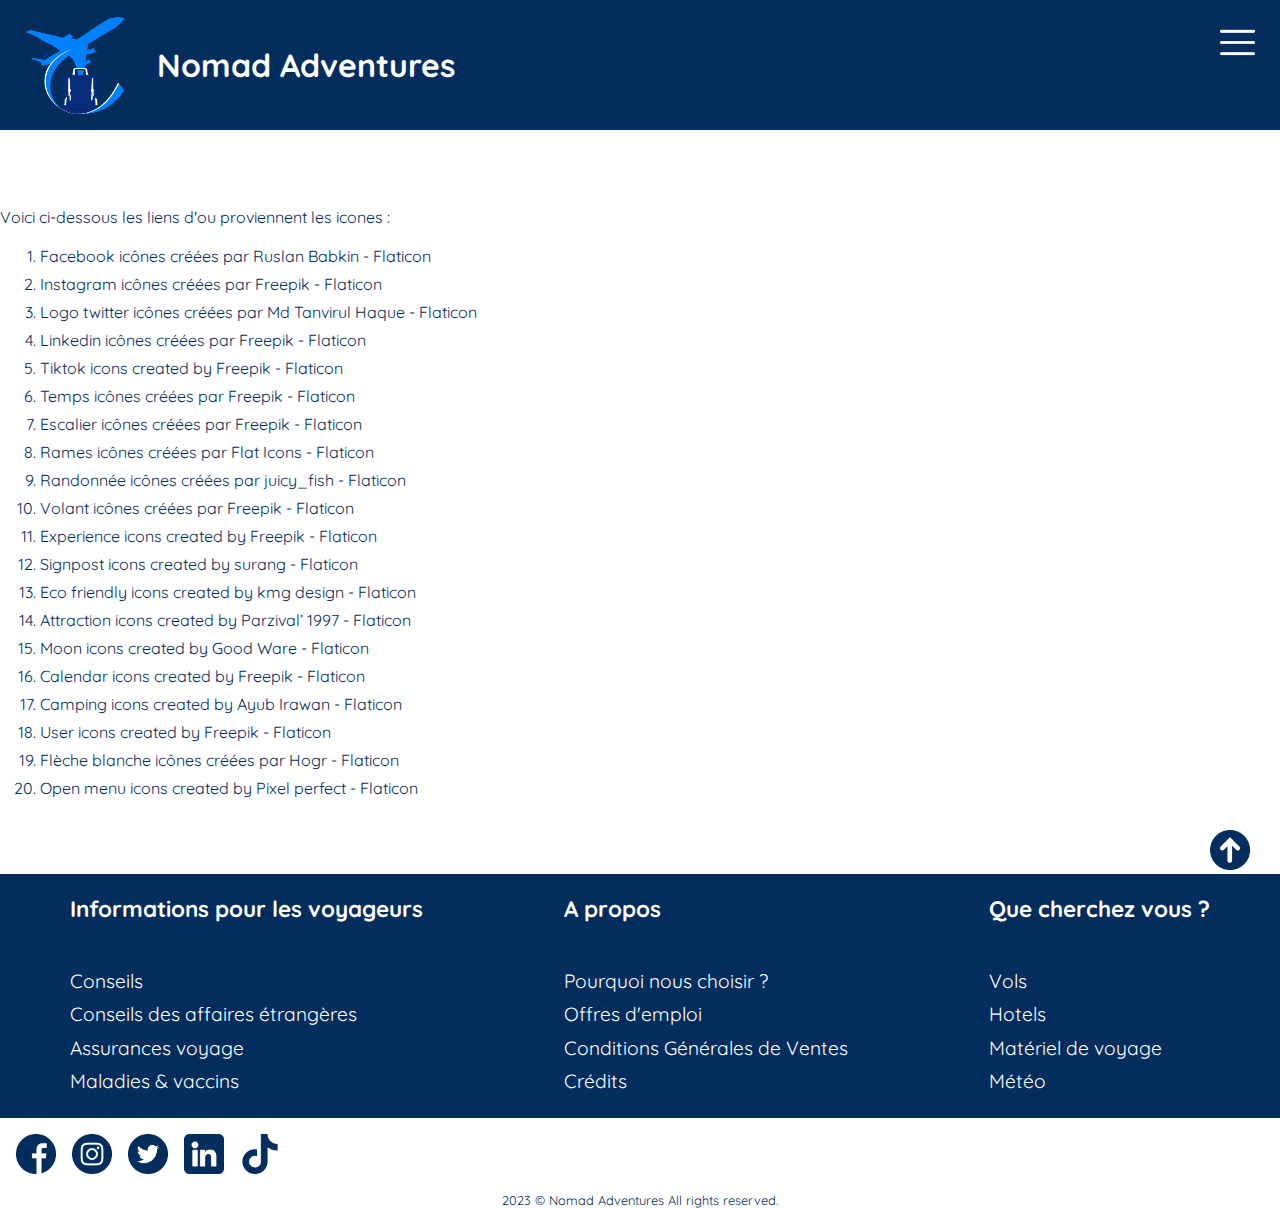
<file: pages/credits.html>
<!DOCTYPE html>
<html lang="fr">
    <head>
        <meta charset="utf-8">
        <title>Agence de voyage - Nomad Adventures - Crédits</title>
        <meta name="viewport" content="width=device-width,initial-scale=1">
        <link rel="stylesheet" href="../styles/comon.css">
        <link rel="stylesheet" href="../styles/normalize.css">
        <link rel="preconnect" href="https://fonts.googleapis.com">
        <link rel="preconnect" href="https://fonts.gstatic.com" crossorigin>
        <link href="https://fonts.googleapis.com/css2?family=Manrope&family=Montserrat&family=Quicksand&display=swap" rel="stylesheet">
        <link rel="icon" href="../pictures/logo/iconglet.ico">
    </head>

    <body>
        <header id="top">
            <nav class="menu-bar">
                <div class="logotitle">
                    <a href="./index.html"><img class="logo" src="../pictures/logo/logo3.png" alt="Logo de la société"></a>
                    <a href="./index.html"><h1>Nomad Adventures</h1></a>
                </div>
                <div>
                    <ul class="menu">
                        <li><a class="menu-txt current" href="./index.html">Accueil</a></li>
                        <li><a class="menu-txt" href="./agence.html">L'agence</a></li>
                        <li><a class="menu-txt" href="./tours.html">Les tours</a></li>
                        <li><a class="menu-txt" href="./reservation.html">Réservation</a></li>
                    </ul>
                </div>
                
                <img class="menu-hamb" src="../pictures/logo/menu.png" alt="logo menu">
                <script>
                    const menuHamburger = document.querySelector(".menu-hamb")
                    const navLinks = document.querySelector(".menu")
                    menuHamburger.addEventListener('click',()=>{
                    navLinks.classList.toggle('menu-mobile')
                    })
                </script>
            </nav>
        </header>

<main> 
    <section class="credit">
        <p>Voici ci-dessous les liens d'ou proviennent les icones :</p>
            <ol>
                <li><a class="credit" href="https://www.flaticon.com/fr/icones-gratuites/facebook" title="facebook icônes">Facebook icônes créées par Ruslan Babkin - Flaticon</a></li>
                <li><a class="credit" href="https://www.flaticon.com/fr/icones-gratuites/instagram" title="instagram icônes">Instagram icônes créées par Freepik - Flaticon</a></li>
                <li><a class="credit" href="https://www.flaticon.com/fr/icones-gratuites/logo-twitter" title="logo twitter icônes">Logo twitter icônes créées par Md Tanvirul Haque - Flaticon</a></li>
                <li><a class="credit" href="https://www.flaticon.com/fr/icones-gratuites/linkedin" title="linkedin icônes">Linkedin icônes créées par Freepik - Flaticon</a></li>
                <li><a class="credit" href="https://www.flaticon.com/free-icons/tiktok" title="tiktok icons">Tiktok icons created by Freepik - Flaticon</a></li>
                <li><a class="credit"href="https://www.flaticon.com/fr/icones-gratuites/temps" title="temps icônes">Temps icônes créées par Freepik - Flaticon</a></li>
                <li><a class="credit" href="https://www.flaticon.com/fr/icones-gratuites/escalier" title="escalier icônes">Escalier icônes créées par Freepik - Flaticon</a></li>
                <li><a class="credit" href="https://www.flaticon.com/fr/icones-gratuites/rames" title="rames icônes">Rames icônes créées par Flat Icons - Flaticon</a></li>
                <li><a class="credit" href="https://www.flaticon.com/fr/icones-gratuites/randonnee" title="randonnée icônes">Randonnée icônes créées par juicy_fish - Flaticon</a></li>
                <li><a class="credit" href="https://www.flaticon.com/fr/icones-gratuites/volant" title="volant icônes">Volant icônes créées par Freepik - Flaticon</a></li>
                <li><a class="credit" href="https://www.flaticon.com/free-icons/experience" title="experience icons">Experience icons created by Freepik - Flaticon</a></li>
                <li><a class="credit" href="https://www.flaticon.com/free-icons/signpost" title="signpost icons">Signpost icons created by surang - Flaticon</a></li>
                <li><a class="credit"href="https://www.flaticon.com/free-icons/eco-friendly" title="eco friendly icons">Eco friendly icons created by kmg design - Flaticon</a></li>
                <li><a class="credit"href="https://www.flaticon.com/free-icons/attraction" title="attraction icons">Attraction icons created by Parzival’ 1997 - Flaticon</a></li>
                <li><a class="credit"href="https://www.flaticon.com/free-icons/moon" title="moon icons">Moon icons created by Good Ware - Flaticon</a></li>
                <li><a class="credit" href="https://www.flaticon.com/free-icons/calendar" title="calendar icons">Calendar icons created by Freepik - Flaticon</a></li>
                <li><a class="credit" href="https://www.flaticon.com/free-icons/camping" title="camping icons">Camping icons created by Ayub Irawan - Flaticon</a></li>
                <li><a class="credit"href="https://www.flaticon.com/free-icons/user" title="user icons">User icons created by Freepik - Flaticon</a></li>
                <li><a class="credit" href="https://www.flaticon.com/fr/icones-gratuites/fleche-blanche" title="flèche blanche icônes">Flèche blanche icônes créées par Hogr - Flaticon</a></li>
                <li><a class="credit"href="href="https://www.flaticon.com/free-icons/open-menu" title="open menu icons">Open menu icons created by Pixel perfect - Flaticon</a></li>
            </ol>

    </section>
   
</main>

<footer>
    <div>
        <a href="#top"><img class="to-top" src="../pictures/logo/arrow.png" alt="logo d'une fleche pour remonter en haut de page"></a>
    </div>
    <div class="informations">
        <div class="informations-content">
            <h3>Informations pour les voyageurs</h3>
            <ul>
                <li><a href="https://www.routard.com/" title="Cliquez pour voir les conseils du routard sur votre destination" target="_blank">Conseils</a></li>
                <li><a href="https://diplomatie.belgium.be/fr/conseils-aux-voyageurs" title="Cliquez pour voir les mises en garde sur votre destination" target="_blank">Conseils des affaires étrangères</a></li>
                <li><a href="https://www.europ-assistance.be/assurance-voyage" title="Cliquez pour voir les assurances voyages de notre partenaire" target="_blank">Assurances voyage</a></li>
                <li><a href="https://www.wanda.be/fr" title="Cliquez pour voir les maladies et vaccins en fonction de la destination" target="_blank">Maladies & vaccins</a></li>
            </ul> 
        </div>

        <div class="informations-content">
            <h3>A propos</h3>
            <ul>
                <li><a href="../pages/agence.html" target="_blank">Pourquoi nous choisir ?</a></li>
                <li><a href="" title="Cliquez pour voir nos offres d'emploi">Offres d'emploi</a></li>
                <li><a href="" title="Cliquez pour voir nos CGV">Conditions Générales de Ventes</a></li>
                <li><a href="../pages/credits.html" target="_blank">Crédits</a></li>
            </ul> 
        </div>

        <div class="informations-content">
            <h3>Que cherchez vous ?</h3>
            <ul>
                <li><a href="https://www.skyscanner.fr/" title="Cliquez pour chercher un vol" target="_blank">Vols</a></li>
                <li><a href="https://www.booking.com/" title="Cliquez pour chercher un hotel" target="_blank">Hotels</a></li>
                <li><a href="https://www.randonneurs.eu/" title="Cliquez pour consulter le site de notre partenaire" target="_blank">Matériel de voyage</a></li>
                <li><a href="https://www.lachainemeteo.be/meteo-monde/previsions-meteo-monde" title="Cliquez pour connaitre la météo de votre destination" target="_blank">Météo</a></li>
            </ul> 
        </div>
    </div>

    <div class="network">
        <a href="https://www.facebook.com" title="Cliquez pour accéder à notre page facebook" target="_blank"><img class="icons" src="../pictures/logo/facebook1.png" alt="logo facebook"></a>
        <a href="https://www.instagram.com" title="Cliquez pour accéder à notre instagram" target="_blank"><img class="icons" src="../pictures/logo/instagram1.png" alt="logo instagram"></a>
        <a href="https://www.twitter.com" title="Cliquez pour accéder à notre compte twitter" target="_blank"><img class="icons" src="../pictures/logo/twitter1.png" alt="logo twitter"></a>
        <a href="https://www.linkedin.com" title="Cliquez pour accéder à notre compte linkedin" target="_blank"><img class="icons" src="../pictures/logo/linkedin1.png" alt="logo linkedin"></a>
        <a href="https://www.tiktok.com" title="Cliquez pour accéder à notre tik-tok" target="_blank"><img class="icons" src="../pictures/logo/tik-tok1.png" alt="logo tiktok"></a>
    </div>

    <div class="copyright">
        <p>2023 © Nomad Adventures All rights reserved.</p>
    </div>
</footer>

</body>
</html>
</file>
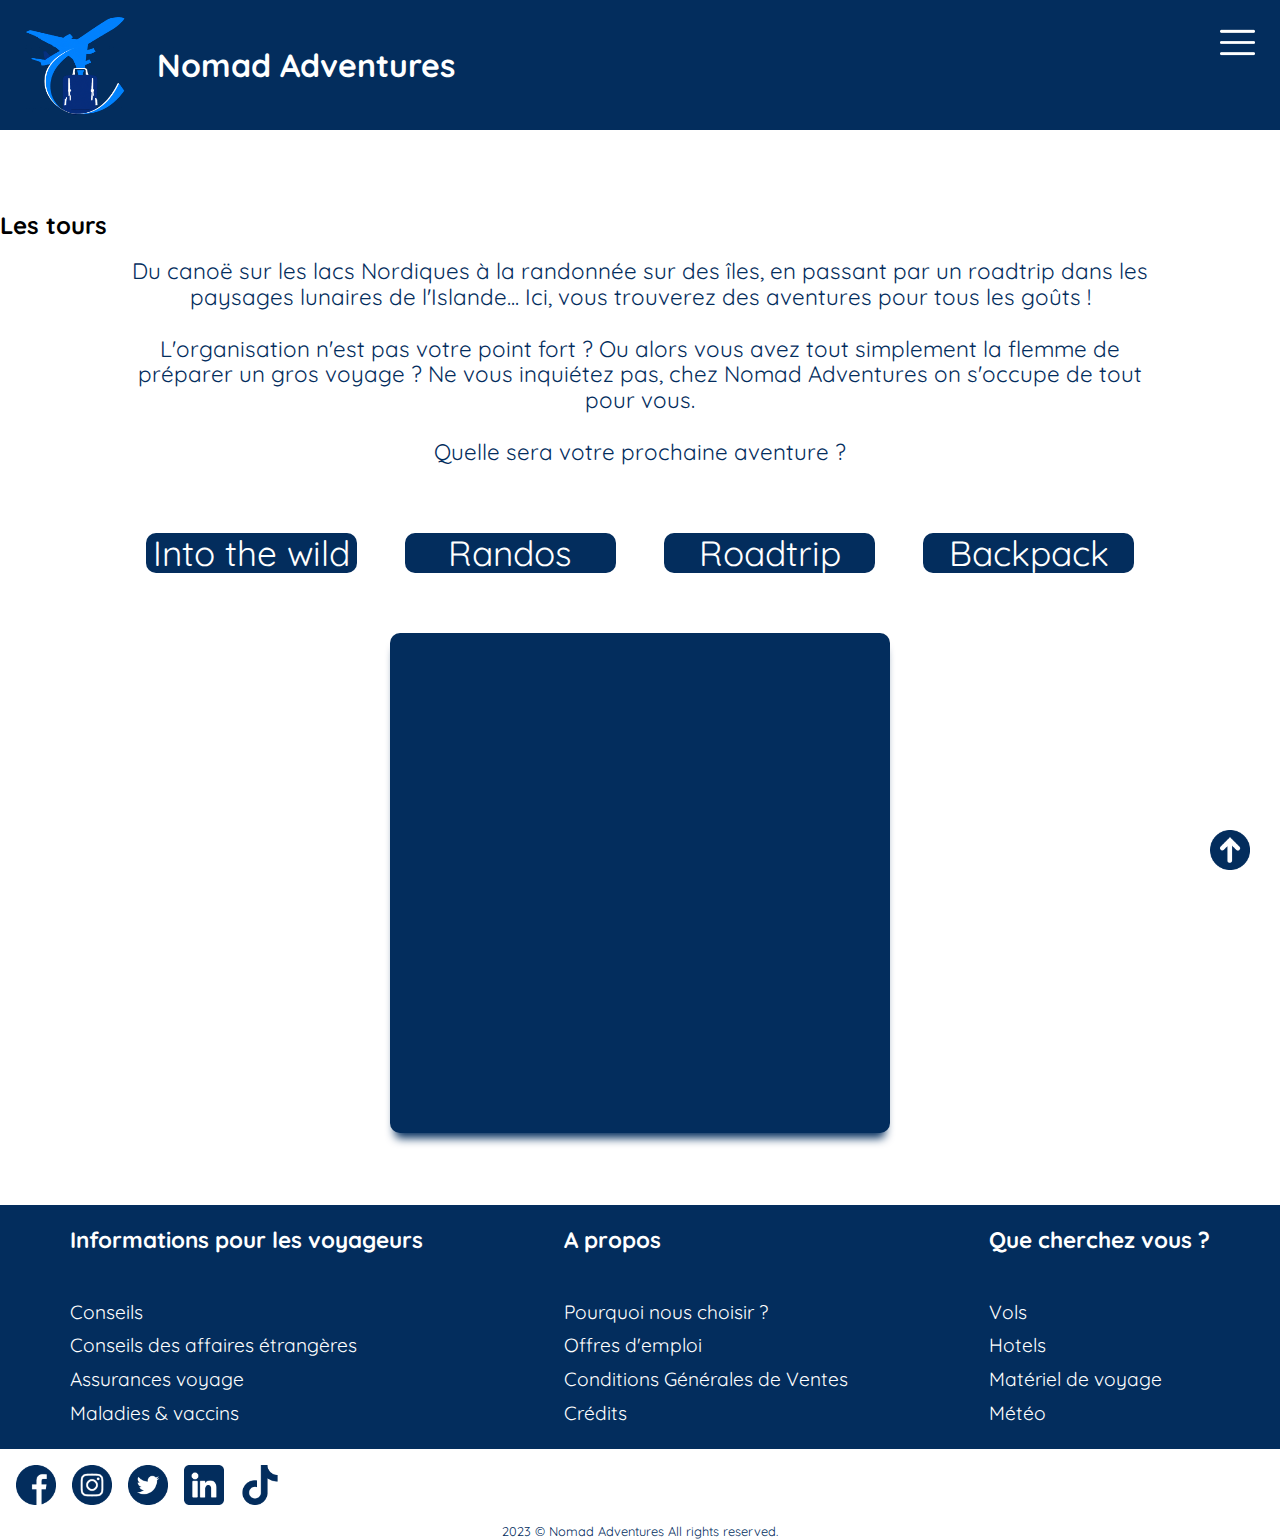
<file: pages/tours.html>
<!DOCTYPE html>
<html lang="fr">
    <head>
        <meta charset="utf-8">
        <title>Agence de voyage - Nomad Adventures - Tours</title>
        <meta name="viewport" content="width=device-width,initial-scale=1">
        <link rel="stylesheet" href="../styles/comon.css">
        <link rel="stylesheet" href="../styles/tours-accueil.css">
        <link rel="stylesheet" href="../styles/normalize.css">
        <link rel="preconnect" href="https://fonts.googleapis.com">
        <link rel="preconnect" href="https://fonts.gstatic.com" crossorigin>
        <link href="https://fonts.googleapis.com/css2?family=Manrope&family=Montserrat&family=Quicksand&display=swap" rel="stylesheet">
        <link rel="icon" href="../pictures/logo/iconglet.ico">
    </head>

    <body>
        <header id="top">
            <nav class="menu-bar">
                <div class="logotitle">
                    <a href="../index.html"><img class="logo" src="../pictures/logo/logo3.png" alt="Logo de la société"></a>
                    <a href="../index.html"><h1>Nomad Adventures</h1></a>
                </div>
                <div>
                    <ul class="menu">
                        <li><a class="menu-txt" href="../index.html">Accueil</a></li>
                        <li><a class="menu-txt" href="./agence.html">L'agence</a></li>
                        <li><a class="menu-txt current" href="./tours.html">Les tours</a></li>
                        <li><a class="menu-txt" href="./reservation.html">Réservation</a></li>
                    </ul>
                </div>
                
                <img class="menu-hamb" src="../pictures/logo/menu.png" alt="logo menu">
                <script>
                    const menuHamburger = document.querySelector(".menu-hamb")
                    const navLinks = document.querySelector(".menu")
                    menuHamburger.addEventListener('click',()=>{
                    navLinks.classList.toggle('menu-mobile')
                    })
                </script>
            </nav>
        </header>

        <main>
           <section>
                <h2>Les tours</h2>
            <div>
                <p class="tours-intro">
                    Du canoë sur les lacs Nordiques à la randonnée sur des îles, en passant par un roadtrip dans les paysages lunaires de l'Islande... Ici, vous trouverez des aventures pour tous les goûts !
                    <br><br> L'organisation n'est pas votre point fort ? Ou alors vous avez tout simplement la flemme de préparer un gros voyage ? Ne vous inquiétez pas, chez Nomad Adventures on s'occupe de tout pour vous.
                    
                    <br><br> Quelle sera votre prochaine aventure ?
                </p>
            </div>
           </section>
            <section> 
                <div class="container">
                    <a class="cta-tours" href="../pages/itw.html">Into the wild</a> 
                    <a class="cta-tours" href="../pages/randos.html">Randos</a>
                    <a class="cta-tours" href="../pages/roadtrip.html">Roadtrip</a>
                    <a class="cta-tours" href="../pages/backpack.html">Backpack</a>
                </div>
                
            </section>

            <section>
                <div class="diapo">
                </div>
                <div>
                    <img class="pic" src="../pictures/diapo/1.JPG" alt="">
                </div>
            </section>
        </main>

        <footer>
            <div>
                <a href="#top"><img class="to-top" src="../pictures/logo/arrow.png" alt="logo d'une fleche pour remonter en haut de page"></a>
            </div>
            <div class="informations">
                <div class="informations-content">
                    <h3>Informations pour les voyageurs</h3>
                    <ul>
                        <li><a href="https://www.routard.com/" title="Cliquez pour voir les conseils du routard sur votre destination" target="_blank">Conseils</a></li>
                        <li><a href="https://diplomatie.belgium.be/fr/conseils-aux-voyageurs" title="Cliquez pour voir les mises en garde sur votre destination" target="_blank">Conseils des affaires étrangères</a></li>
                        <li><a href="https://www.europ-assistance.be/assurance-voyage" title="Cliquez pour voir les assurances voyages de notre partenaire" target="_blank">Assurances voyage</a></li>
                        <li><a href="https://www.wanda.be/fr" title="Cliquez pour voir les maladies et vaccins en fonction de la destination" target="_blank">Maladies & vaccins</a></li>
                    </ul> 
                </div>

                <div class="informations-content">
                    <h3>A propos</h3>
                    <ul>
                        <li><a href="../pages/agence.html" target="_blank">Pourquoi nous choisir ?</a></li>
                        <li><a href="" title="Cliquez pour voir nos offres d'emploi">Offres d'emploi</a></li>
                        <li><a href="" title="Cliquez pour voir nos CGV">Conditions Générales de Ventes</a></li>
                        <li><a href="../pages/credits.html" target="_blank">Crédits</a></li>
                    </ul> 
                </div>
    
                <div class="informations-content">
                    <h3>Que cherchez vous ?</h3>
                    <ul>
                        <li><a href="https://www.skyscanner.fr/" title="Cliquez pour chercher un vol" target="_blank">Vols</a></li>
                        <li><a href="https://www.booking.com/" title="Cliquez pour chercher un hotel" target="_blank">Hotels</a></li>
                        <li><a href="https://www.randonneurs.eu/" title="Cliquez pour consulter le site de notre partenaire" target="_blank">Matériel de voyage</a></li>
                        <li><a href="https://www.lachainemeteo.be/meteo-monde/previsions-meteo-monde" title="Cliquez pour connaitre la météo de votre destination" target="_blank">Météo</a></li>
                    </ul> 
                </div>
            </div>

            <div class="network">
                <a href="https://www.facebook.com" title="Cliquez pour accéder à notre page facebook" target="_blank"><img class="icons" src="../pictures/logo/facebook1.png" alt="logo facebook"></a>
                <a href="https://www.instagram.com" title="Cliquez pour accéder à notre instagram" target="_blank"><img class="icons" src="../pictures/logo/instagram1.png" alt="logo instagram"></a>
                <a href="https://www.twitter.com" title="Cliquez pour accéder à notre compte twitter" target="_blank"><img class="icons" src="../pictures/logo/twitter1.png" alt="logo twitter"></a>
                <a href="https://www.linkedin.com" title="Cliquez pour accéder à notre compte linkedin" target="_blank"><img class="icons" src="../pictures/logo/linkedin1.png" alt="logo linkedin"></a>
                <a href="https://www.tiktok.com" title="Cliquez pour accéder à notre tik-tok" target="_blank"><img class="icons" src="../pictures/logo/tik-tok1.png" alt="logo tiktok"></a>
            </div>

            <div class="copyright">
                <p>2023 © Nomad Adventures All rights reserved.</p>
            </div>
        </footer>

    </body>
</html>
</file>
<file: styles/comon.css>
/* Police 
font-family: 'Manrope', sans-serif;
font-family: 'Montserrat', sans-serif;
font-family: 'Quicksand', sans-serif;
*/

*{
    font-family:"Quicksand", sans-serif;
    scroll-behavior:smooth;
}

a {
    text-decoration: none;
}

.copyright p{
    display: flex;
    background-color: white ;
    color:#032d5d;
    font-size:0.8em;
    margin:auto;
    justify-content: center;
}

.credit{
    color:#032d5d;
}

.cta{
    display: flex;
    font-size: 2.2em;
    width:auto;
    padding:0.1em 0.5em;
    justify-content: center;
    border-radius: 10px;
    background: #032d5d;
    color:white;
}

.cta a{
    color:white;
}

.cta:hover{
    display: flex;
    justify-content: center;
    width:auto;
    padding:0.1em 0.5em;
    border-radius: 10px;
    background: #083a74;
}

.current{
    background: white;
    border-radius:4px;
    color:#032d5d;
}

.current:hover{
    opacity: 70%;
}

footer{
    margin-top: 8vh;
    background-color: #032d5d;
}

header{
    padding-bottom: 12em;
}

a h1{
    color:white;
    font-size: 2em;
    margin-left:1em;
}

.icons{
    width:2.5em;
    height:2.5em;
}

.informations{
    display:flex;
    flex-direction: row;
    justify-content: space-around;
}

.informations a:hover{
    background: white;
    border-radius:4px;
    color:#032d5d;
}

.informations-content{
    display: flex;
    flex-direction: column;
    color:white;
    font-size:1.2em;
}

li{
    padding:0.3em 0 0.3em 0;
    color: #032d5d; 
}

.logo{
    display:flex;
    width:100px;
    height:100px;
    padding-left: 25px;
}

.logo:hover {
    opacity: 50%;
}

.logotitle{
    display: flex;
    align-items: center;
    padding:15px 0;
}

main{
    background-color: #FFFFFF;
}

.menu {
    font-size:2em;
    font-weight: 400;
    display: flex;
    padding-right:25px;
    gap:60px;
    margin-left:0;
}

.menu-bar{
    display: flex;
    width: 100%;
    justify-content: space-between;
    align-items: center;
    background-color: #032d5d;
    color:white;
    position:fixed;
    z-index: 3;
}

.menu-bar .menu-hamb{
    position:absolute;
    top:25px;
    right:25px;
    width:35px;
    height:35px;
    display:none;
    cursor:pointer;
}

.menu-logo{
    display:flex;
    width:0.8em;
    height:0.8em;
    padding-top: 0.2em;
    padding-right: 0.3em;
}

.menu-txt{
    display: flex;
    padding:5px;
}

.menu-txt:hover{
    display:flex;
    background: white;
    border-radius:4px;
    color:#032d5d;
}

.network{
    display:flex;
    background-color: #FFFFFF;
    padding: 1em;
    gap:1em;
}

.network a:hover{
    opacity: 70%;
}

.shadow{
    box-shadow: 3px 10px 10px -5px gray;
    margin-bottom: 1em;
    border-radius: 0 0 5px 5px;
}

.sous{
    display: none;
    position: absolute;
    background-color: #032d5d;
}

li:hover .sous{
    display: block;
}

.to-top{
    position:fixed;
    bottom:30px;
    right:30px;
    width:40px;
    height:40px;
}

ul a{
    color:white;
}

ul{
    list-style: none;
    padding-left: 0;
}

@media screen and (max-width: 1280px)
{
    .cta{
        font-size: 1.9em;
    }

    .cta:hover{
        background: #032d5d;
    }

    .informations a:hover{
        background: #032d5d;
        color: white;
    }

    .menu{
        position:absolute;
        flex-direction: column;
        background-color: rgba(255, 255, 255, 0.965);
        backdrop-filter: blur(4px);
        width:100%;
        height:100vh;
        top:0;
        left:0;
        justify-content: center;
        align-items: center;
        margin-top:-300%;
        gap:25px;
        font-weight: 900;
        transition: all 0.5s ease-in;
    }

    .menu.menu-mobile{
        margin-top:0;
    }

    .menu-txt{
        color:#032d5d;
        border:2px solid #032d5d;
        width:200px;
        background: none;
        justify-content: center;
        border-radius: 10px;
    }

    .menu-txt:hover{
        display:flex;
        border-radius:4px;
    }

    .menu-bar .menu-hamb{
        display:block;
    }

    .network a:hover{
        opacity: 100%;
    }

    li:hover .sous{
        display: flex;
        position: relative;
    }

}

@media screen and (max-width: 1024px)
{
    .icons{
        width:1.5em;
        height:1.5em;
    }

    .informations-content
    {
        font-size:0.8em;
    }

    .logo:hover {
        opacity: 100%;
    }
}

@media screen and (max-width:500px)
{
    .menu-bar .menu-hamb
    {
        top:20px;
        right:20px;
        width:25px;
        height:25px;
    }   

    a h1{
        font-size: 2em;
    }

    .informations{
        flex-direction: column;
        align-items: left;
    }

    .informations-content
    {
        font-size:1.1em;
        margin-left: 1em;
    }
}

@media screen and (max-width: 414px)
{
    .cta{
        font-size: 1.5em;
    }

    .icons{
        width:1em;
        height:1em;
    }



    .to-top{
        width:25px;
        height:25px;
    }
}
</file>
<file: styles/tours-accueil.css>
.container{
    display: flex;
    justify-content: center;
    flex-wrap: wrap;
    gap:3em;
}

.cta-tours{
    text-align: center;
    width:6em;
    font-size: 2.2em;
    border-radius: 10px;
    background: #032d5d;
    color:white;
}

.cta-tours:hover{
    width:6em;
    background: #083a74;
}

.diapo{
    margin:60px auto;
    width:500px;
    height:500px;
    background-color: #032d5d;
    box-shadow: 0px 10px 10px -5px #032d5d;
    border-radius: 10px;
    background-size: 500px 500px;
    animation: transition 80s ease-in-out infinite both;
}

.diapo:hover{
    animation-play-state: paused;
}

.pic{
    display: none;
}

.tours-intro {
    color:#032d5d;
    margin:0 auto 3em auto ;
    text-align: center;
    font-size:1.4em;
    width:80%
}

@keyframes transition{
    0%{background-image: url(../pictures/diapo/1.JPG);}
    4%{background-image: url(../pictures/diapo/2.JPG);}
    8%{background-image: url(../pictures/diapo/3.JPG);}
    12%{background-image: url(../pictures/diapo/4.JPG);}
    16%{background-image: url(../pictures/diapo/5.JPG);}
    20%{background-image: url(../pictures/diapo/6.JPG);}
    24%{background-image: url(../pictures/diapo/7.JPG);}
    28%{background-image: url(../pictures/diapo/8.JPG);}
    32%{background-image: url(../pictures/diapo/9.JPG);}
    36%{background-image: url(../pictures/diapo/10.JPG);}
    40%{background-image: url(../pictures/diapo/11.JPG);}
    44%{background-image: url(../pictures/diapo/12.JPG);}
    48%{background-image: url(../pictures/diapo/13.JPG);}
    52%{background-image: url(../pictures/diapo/14.JPG);}
    56%{background-image: url(../pictures/diapo/15.JPG);}
    60%{background-image: url(../pictures/diapo/16.JPG);}
    64%{background-image: url(../pictures/diapo/17.JPG);}
    68%{background-image: url(../pictures/diapo/18.JPG);}
    72%{background-image: url(../pictures/diapo/19.JPG);}
    76%{background-image: url(../pictures/diapo/20.JPG);}
    80%{background-image: url(../pictures/diapo/21.JPG);}
    84%{background-image: url(../pictures/diapo/22.JPG);}
    88%{background-image: url(../pictures/diapo/23.JPG);}
    92%{background-image: url(../pictures/diapo/24.JPG);}
    96%{background-image: url(../pictures/diapo/25.JPG);}
    100%{background-image: url(../pictures/diapo/26.JPG);}
} 

@media screen and (max-width: 1280px){
    .cta-tours:hover{
        background:#032d5d;
    }
}

@media screen and (max-width: 500px){
    .diapo{
        display: none;
    } 

    .pic{
        display: block;    
        width:300px;
        height:300px;
        margin: 60px auto;
    }

    .tours-intro {
        font-size: 1.2em;
        text-align: justify;
    }

}
</file>
